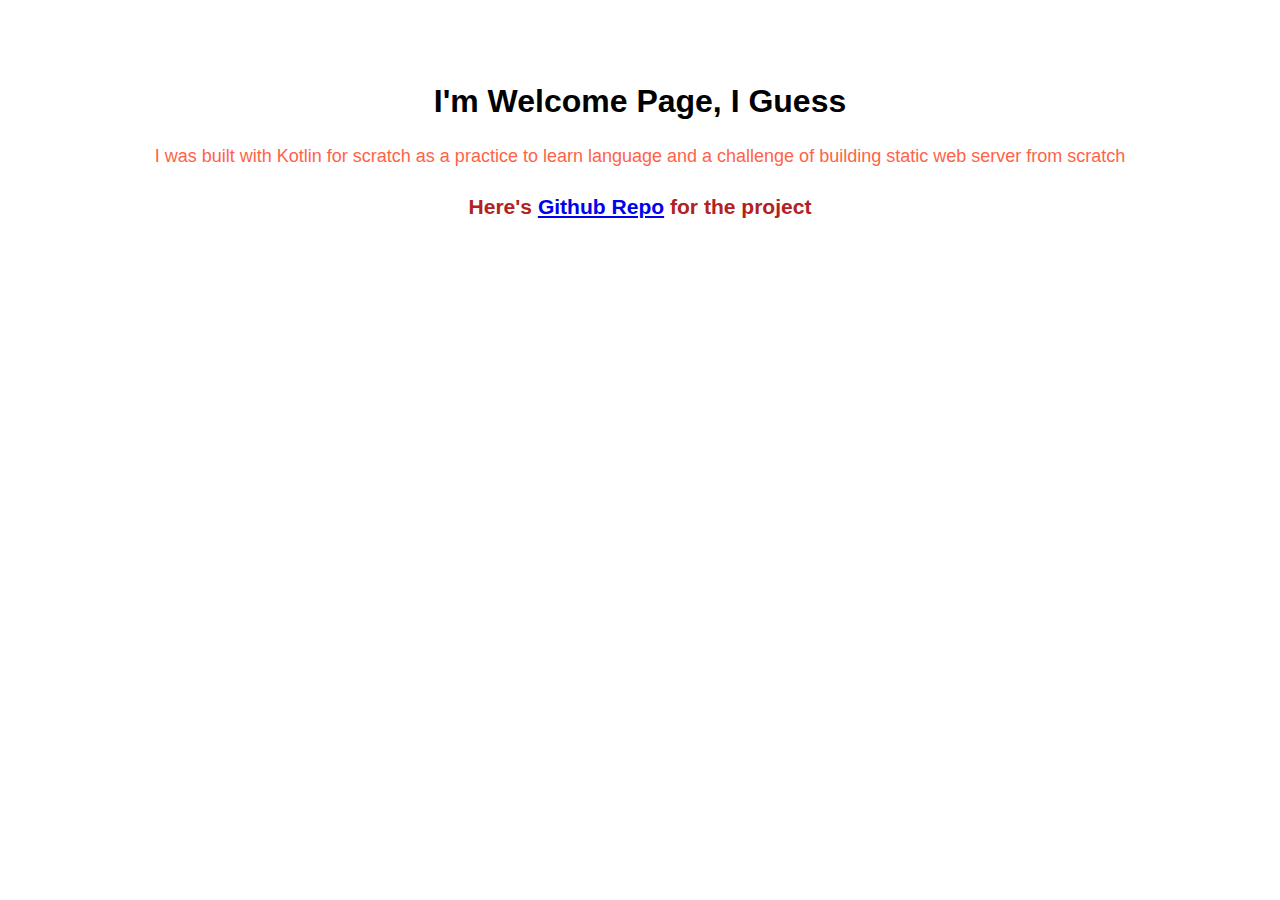
<file: Resources/static/index.html>
<!DOCTYPE html>
<html lang="en">
<head>
    <meta charset="UTF-8">
    <title>Index Page</title>
    <link rel="stylesheet" href="index.css">
</head>
<body>
<h1>I'm Welcome Page, I Guess</h1>
<p>I was built with Kotlin for scratch as a practice to learn language and a challenge of building static web server from scratch</p>
<h3> Here's
    <a href="https://github.com/bexxmodd/WebServerKt">Github Repo</a> for the project</h3>
</body>
</html>
</file>
<file: Resources/static/index.css>
body {
	font-family: sans-serif;
	text-align: center;
	padding: 3rem;
	font-size: 1.125rem;
	line-height: 1.5;
	transition: all 725ms ease-in-out;
}

h1 {
	font-size: 2rem;
	font-weight: bolder;
	margin-bottom: 1rem;
}

p {
	margin-bottom: 1rem;
	color: tomato;
}

h3 {
	margin-bottom: 1rem;
	color: firebrick;
}

button {
	cursor: pointer;
	appearance: none;
	border-radius: 4px;
	font-size: 1.25rem;
	padding: 0.75rem 1rem;
	border: 1px solid navy;
	background-color: dodgerblue;
	color: white;
}
</file>
